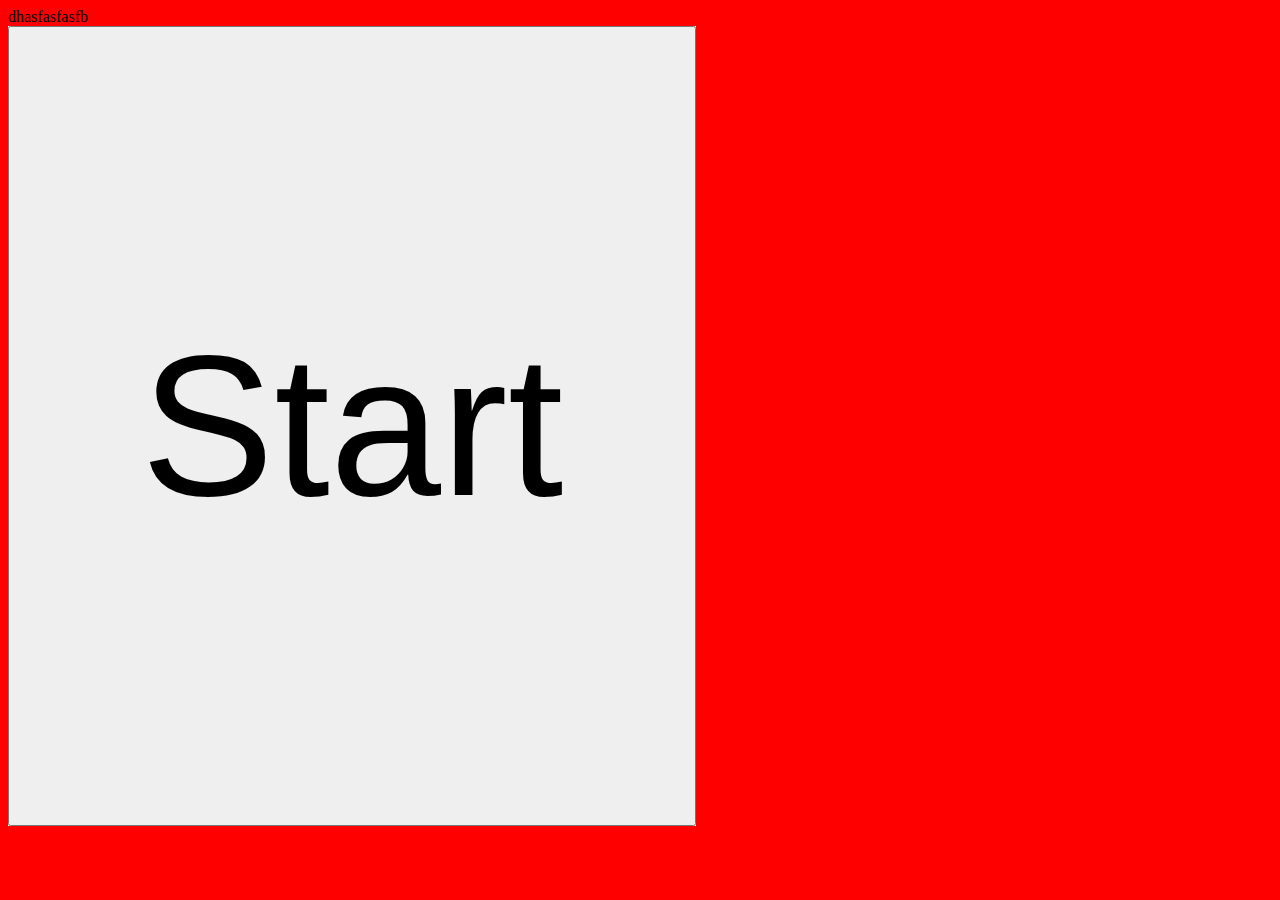
<file: index.html>
<!DOCTYPE html>
<html lang="hu">
<head>
    dhasfasfasfb
    <meta charset="UTF-8">
    <meta name="viewport" content="width=device-width, initial-scale=1.0">
    <link rel="stylesheet" href="style.css">
    <title>Animáció</title>
</head>
<body>
    <div>
        <img src="dudi_1.png" alt="dudi" title="dudi" id="dudi">
        <img src="dudi-hand.png" id="hand">
        <button onclick="OnClick()">Start</button>
    </div>
    <script>
        let gomb=document.querySelector("button")
        let hand=document.querySelector("#hand")
        function OnClick()
        {
            gomb.style.animation="gomb 500ms"
            gomb.style.opacity="0"
            hand.style.animation="mogging 10s"
        }
    </script>
</body>
</html>
</file>
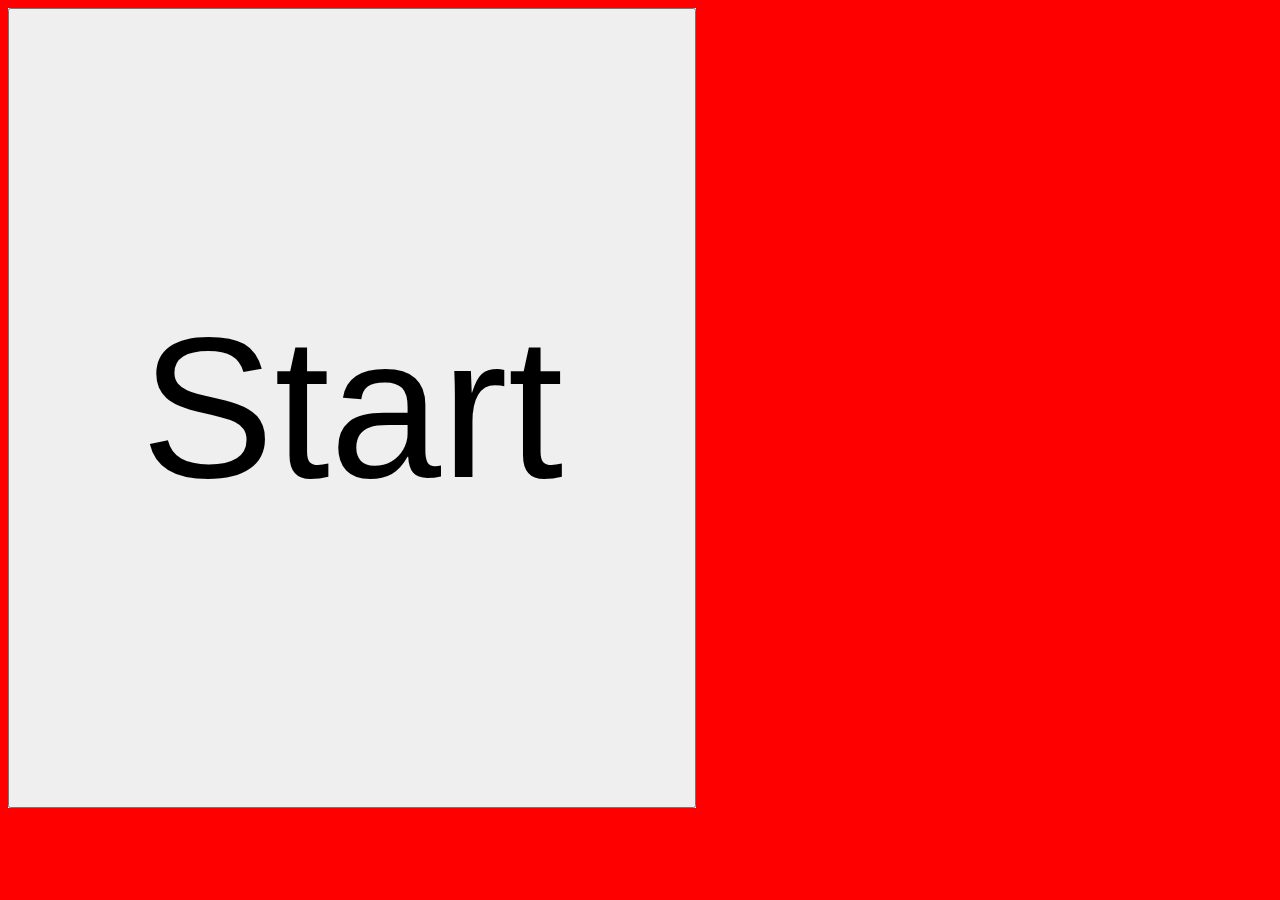
<file: weblap másolata/index.html>
<!DOCTYPE html>
<html lang="hu">
<head>
    <meta charset="UTF-8">
    <meta name="viewport" content="width=device-width, initial-scale=1.0">
    <link rel="stylesheet" href="style.css">
    <title>Animáció</title>
</head>
<body>
    <div>
        <img src="dudi_1.png" alt="dudi" title="dudi" id="dudi">
        <img src="dudi-hand.png" id="hand">
        <button onclick="OnClick()">Start</button>
    </div>
    <script>
        let gomb=document.querySelector("button")
        let hand=document.querySelector("#hand")
        function OnClick()
        {
            gomb.style.animation="gomb 500ms"
            gomb.style.opacity="0"
            hand.style.animation="mogging 10s"
        }
    </script>
</body>
</html>
</file>
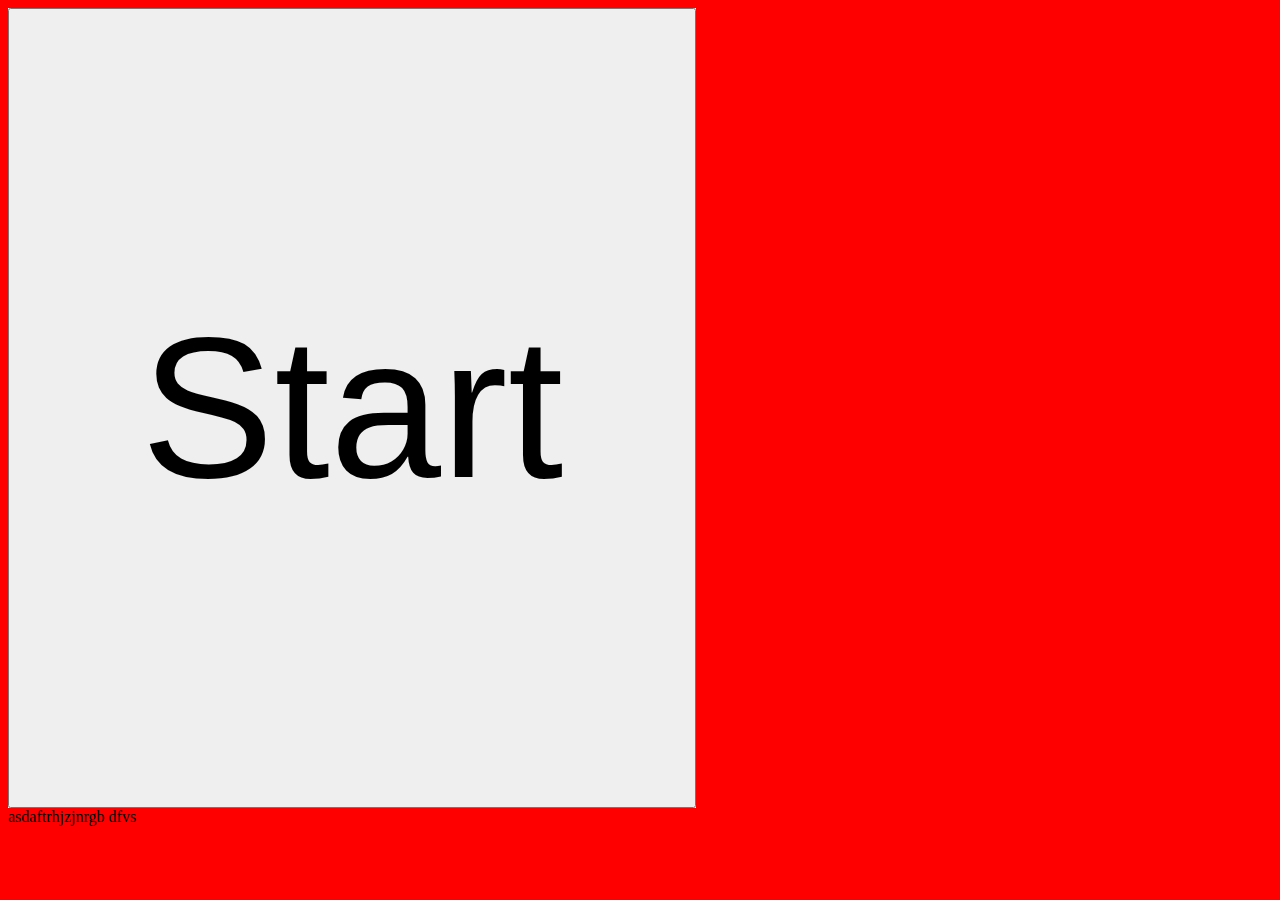
<file: weblap/index.html>
<!DOCTYPE html>
<html lang="hu">
<head>
    <meta charset="UTF-8">
    <meta name="viewport" content="width=device-width, initial-scale=1.0">
    <link rel="stylesheet" href="style.css">
    <title>Animáció</title>
</head>
<body>
    <div>
        <img src="dudi_1.png" alt="dudi" title="dudi" id="dudi">
        <img src="dudi-hand.png" id="hand">
        <button onclick="OnClick()">Start</button>
    </div>
    <script>
        let gomb=document.querySelector("button")
        let hand=document.querySelector("#hand")
        function OnClick()
        {
            gomb.style.animation="gomb 500ms"
            gomb.style.opacity="0"
            hand.style.animation="mogging 10s"
        }
    </script>
</body>
asdaftrhjzjnrgb dfvs 
</html>
</file>
<file: style.css>
body
{
    background-color: red;
}

div
{
    background-color: whitesmoke;
    position: relative;
    height: 800px;
    width: min-content;
}

@keyframes mogging
{
    0%{right: 100px;bottom: 200px;}
    5%{rotate: 30deg;}
    7.5%{rotate: -30deg;}
    10%{rotate: 30deg;}
    12.5%{rotate: -30deg;}
    15%{rotate: 30deg;}
    17.5%{right: 100px;bottom: 200px;rotate: 0deg;}
    45%{right: 40%;bottom: 30%;}
    50%{right: 75px;bottom: 110px;}
    55%{right: 40%; bottom: 70px;}
}

@keyframes gomb
{
    0%{opacity: 1;}
    100%{opacity: 0;}
}

#hand
{
    position: absolute;
    right: 100px;
    bottom: 200px;
    height: 200px;
}

#dudi
{
    height: 800px;
}

button
{
    position: absolute;
    top: 0;
    bottom: 0;
    right: 0;
    left: 0;
    font-size: 200px;
}
</file>
<file: weblap másolata/style.css>
body
{
    background-color: red;
}

div
{
    background-color: whitesmoke;
    position: relative;
    height: 800px;
    width: min-content;
}

@keyframes mogging
{
    0%{right: 100px;bottom: 200px;}
    5%{rotate: 30deg;}
    7.5%{rotate: -30deg;}
    10%{rotate: 30deg;}
    12.5%{rotate: -30deg;}
    15%{rotate: 30deg;}
    17.5%{right: 100px;bottom: 200px;rotate: 0deg;}
    45%{right: 40%;bottom: 30%;}
    50%{right: 75px;bottom: 110px;}
    55%{right: 40%; bottom: 70px;}
}

@keyframes gomb
{
    0%{opacity: 1;}
    100%{opacity: 0;}
}

#hand
{
    position: absolute;
    right: 100px;
    bottom: 200px;
    height: 200px;
}

#dudi
{
    height: 800px;
}

button
{
    position: absolute;
    top: 0;
    bottom: 0;
    right: 0;
    left: 0;
    font-size: 200px;
}
</file>
<file: weblap/style.css>
body
{
    background-color: red;
}

div
{
    background-color: whitesmoke;
    position: relative;
    height: 800px;
    width: min-content;
}

@keyframes mogging
{
    0%{right: 100px;bottom: 200px;}
    5%{rotate: 30deg;}
    7.5%{rotate: -30deg;}
    10%{rotate: 30deg;}
    12.5%{rotate: -30deg;}
    15%{rotate: 30deg;}
    17.5%{right: 100px;bottom: 200px;rotate: 0deg;}
    45%{right: 40%;bottom: 30%;}
    50%{right: 75px;bottom: 110px;}
    55%{right: 40%; bottom: 70px;}
}

@keyframes gomb
{
    0%{opacity: 1;}
    100%{opacity: 0;}
}

#hand
{
    position: absolute;
    right: 100px;
    bottom: 200px;
    height: 200px;
}

#dudi
{
    height: 800px;
}

button
{
    position: absolute;
    top: 0;
    bottom: 0;
    right: 0;
    left: 0;
    font-size: 200px;
}
</file>
